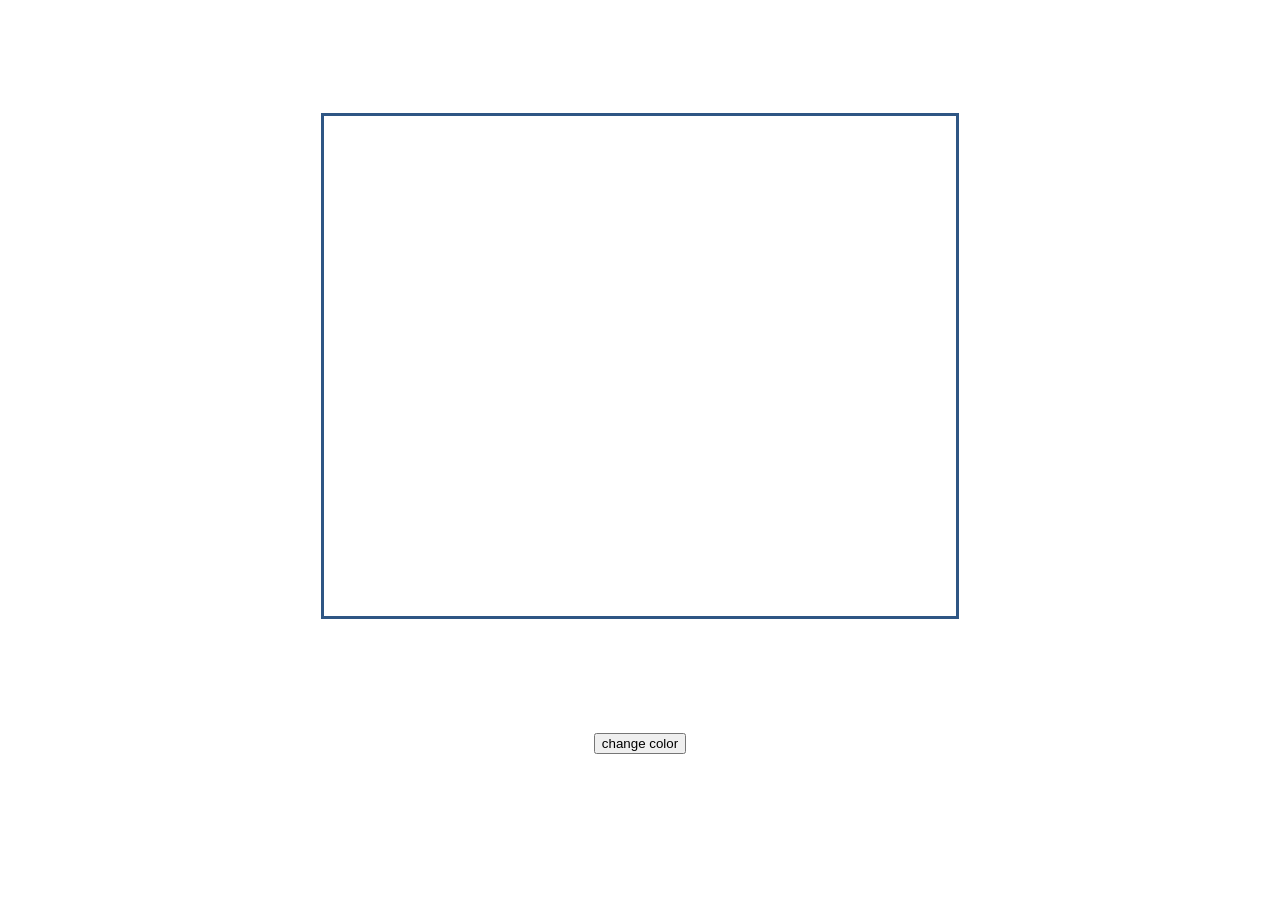
<file: index.html>
<html lang="en">
<head>
    <meta charset="UTF-8">
    <meta name="viewport" content="width=device-width, initial-scale=1.0">
    <title>Document</title>
    <link rel="stylesheet" href="style.css">
</head>
<body>
    <!-- <h1>hello welcome to JavaScript</h1>
    <h1 class="a">hiiiiiiii</h1>
    <h1 id="c"class="a">hellooooooo</h1>
    <h1 id="hii">welcome

    </h1>
    <button onclick="change()">reset</button> -->
    <p id="i"></p>
    <button onclick="change()">change color</button>
    



    <script src="script.js">
    </script>
</body>
</html>
</file>
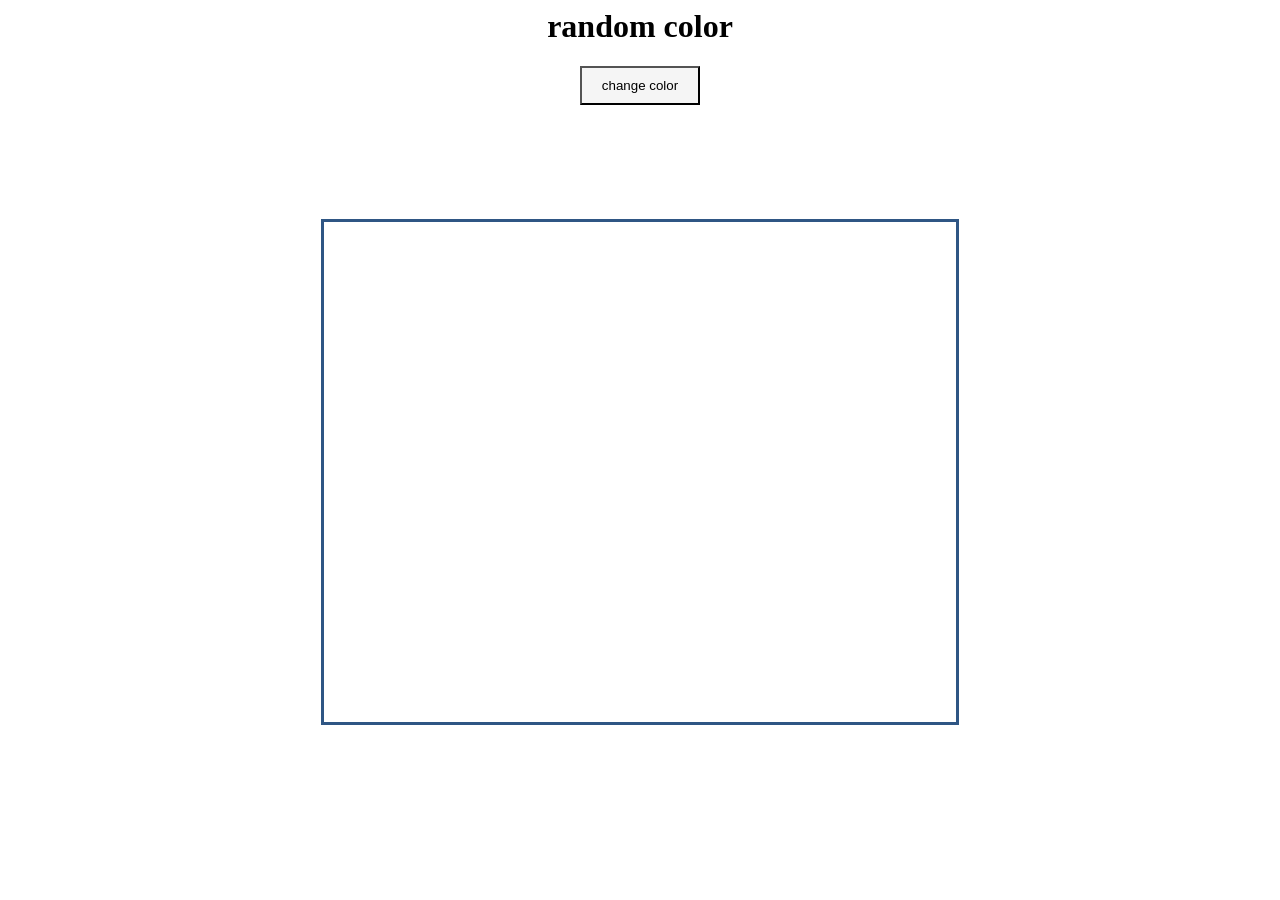
<file: color generator/index.html>
<html lang="en">
<head>
    <meta charset="UTF-8">
    <meta name="viewport" content="width=device-width, initial-scale=1.0">
    <title>Document</title>
    <link rel="stylesheet" href="style.css">
</head>
<body>
    <h1>random color</h1>
    <button onclick="changecolor()"> change color</button>
    <p id="color"></p>
    <div id="dis"></div>
    
    <script src="index.js"></script>
</body>
</html>
</file>
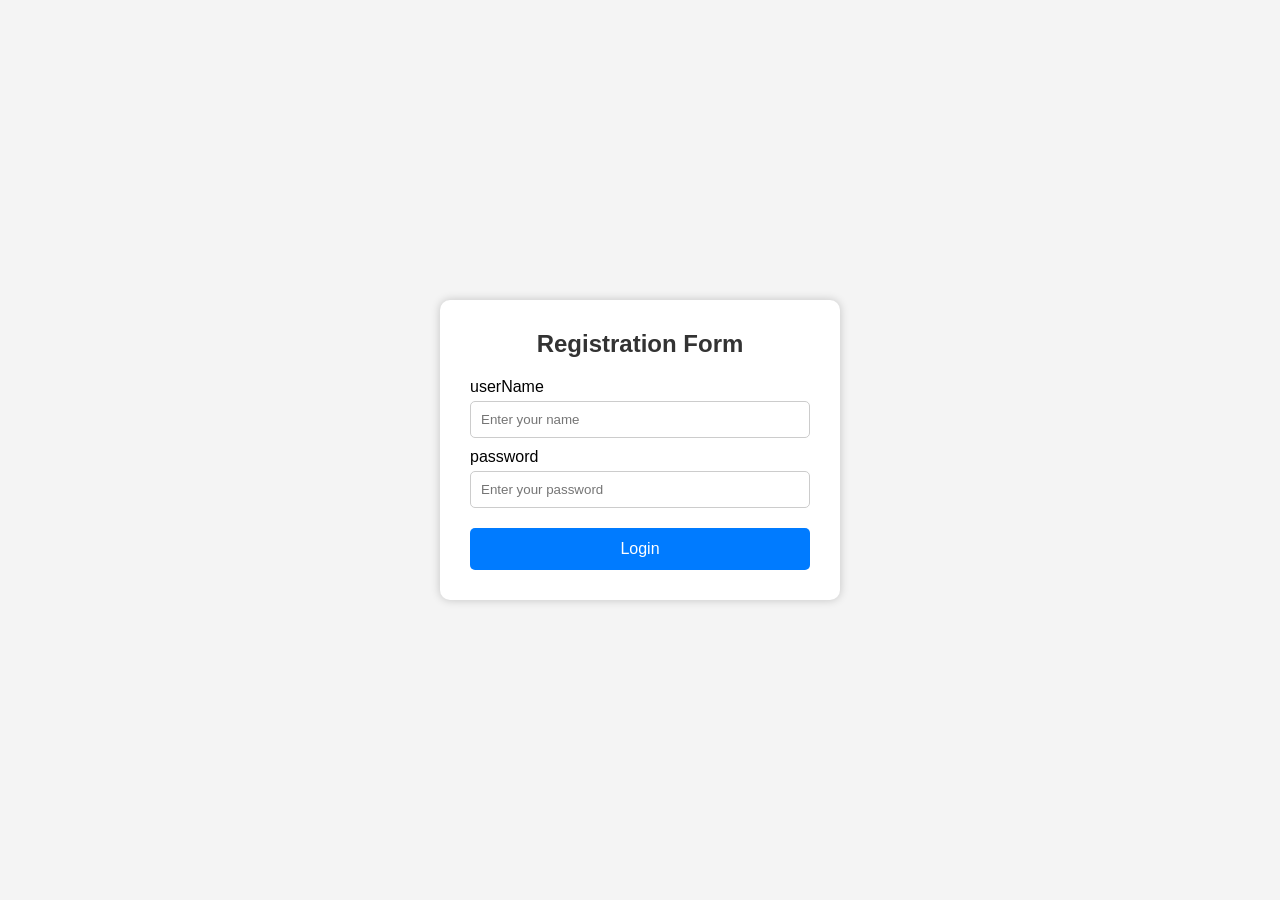
<file: form/index.html>
<!DOCTYPE html>
<html lang="en">
<head>
    <meta charset="UTF-8">
    <meta name="viewport" content="width=device-width, initial-scale=1.0">
    <title>Registration Form</title>
    <link rel="stylesheet" href="style.css">
</head>
<body>

    <div class="container">
        <h2>Registration Form</h2>

        <form onsubmit="validateForm(event)">
            <label>userName</label>
            <input type="text" placeholder="Enter your name" name="username">
            
            <label>password</label>
            <input type="password" placeholder="Enter your password" name="password">

            

            

            
            <p id="error"></p>
            <button type="submit">Login</button>
        </form>
    </div>
<script src="script.js"></script>
</body>
</html>
</file>
<file: style.css>
body{
    text-align:center;
}
#i{
    border:3px solid #2f5684;
    width:50%;
    height: 500px;
    margin:3cm auto;
    


}
</file>
<file: color generator/style.css>
#dis{
    border:3px solid #2f5684;
    width:50%;
    height:500px;
    margin:3cm auto;
}

button{
    display:block;
    margin:auto;
    padding:10px 20px;
    background-color:whitesmoke;
    cursor:pointer;
}

h1,p{
    text-align:center;
}
</file>
<file: form/style.css>
*{
    margin:0;
    padding:0;
    box-sizing:border-box;
    font-family:Arial, sans-serif;
}

body{
    background:#f4f4f4;
    display:flex;
    justify-content:center;
    align-items:center;
    height:100vh;
}

.container{
    width:400px;
    background:white;
    padding:30px;
    border-radius:10px;
    box-shadow:0 0 10px rgba(0,0,0,0.2);
}

h2{
    text-align:center;
    margin-bottom:20px;
    color:#333;
}

label{
    display:block;
    margin-top:10px;
    margin-bottom:5px;
}

input[type="text"],
input[type="email"],
input[type="password"],
input[type="tel"]{
    width:100%;
    padding:10px;
    border:1px solid #ccc;
    border-radius:5px;
}

.gender{
    margin-top:10px;
}

button{
    width:100%;
    padding:12px;
    margin-top:20px;
    border:none;
    border-radius:5px;
    background:#007bff;
    color:white;
    font-size:16px;
    cursor:pointer;
}

button:hover{
    background:#0056b3;
}
#error{
    color: red;
}
</file>
